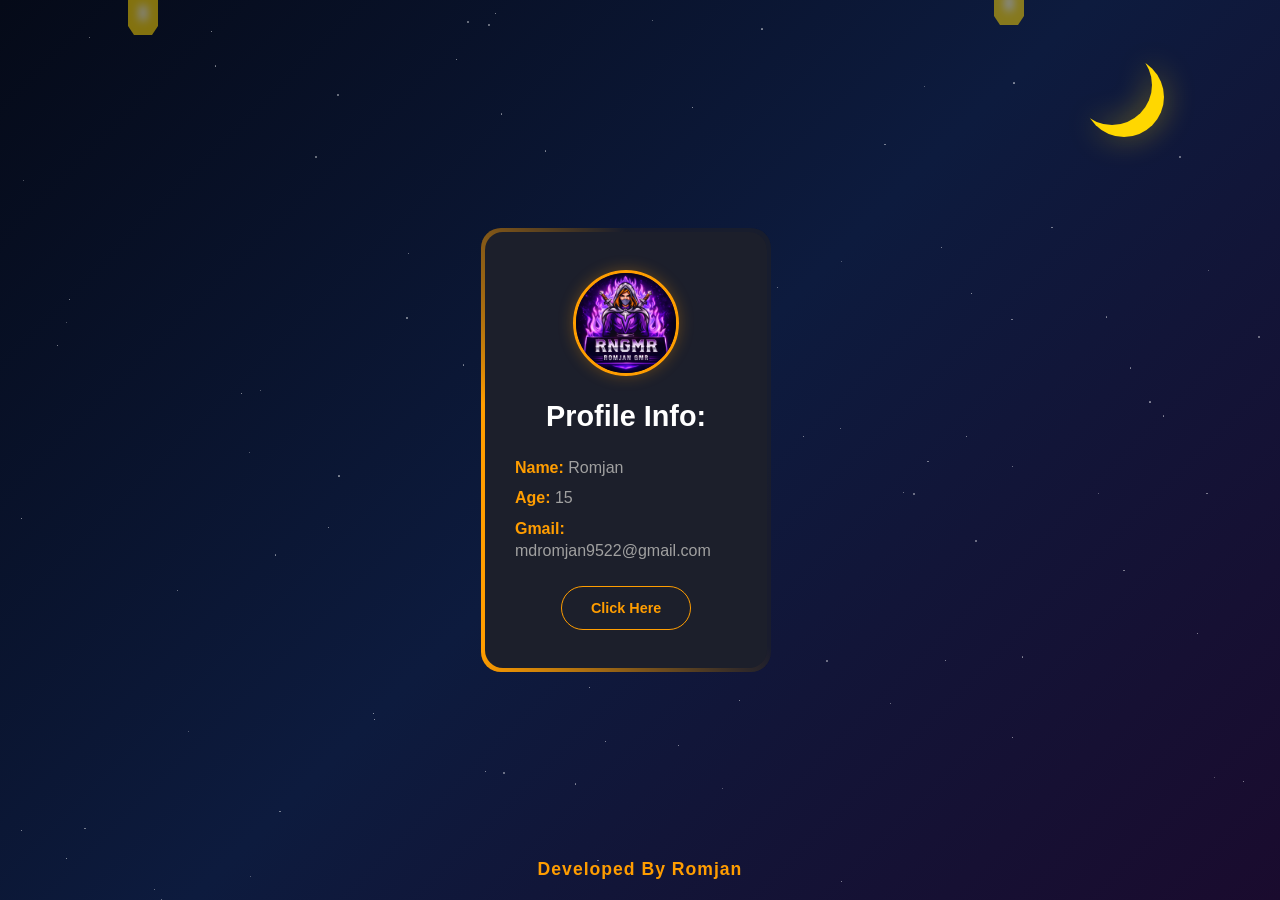
<file: index.html>
<!DOCTYPE html>
<html lang="en">
<head>
    <meta charset="UTF-8">
    <meta name="viewport" content="width=device-width, initial-scale=1.0">
    <title>Card Component</title>
    <link rel="icon" type="image/png" href="mosque.png">
    <link rel="stylesheet" href="style.css">
</head>
<body>
    <div class="stars" id="star-container"></div>
    <div class="moon"></div>
    
    <!-- Decorative Lanterns -->
    <div class="lantern" style="top: -10px; left: 10%;"></div>
    <div class="lantern" style="top: -20px; right: 20%;"></div>

    <div class="container">
        <div class="card">
            <div class="card-content">
                <div class="profile-image-container">
                    <img src="2.png" alt="Profile Picture" class="profile-image">
                </div>
                <h2 class="card-title">Profile Info:</h2>
                <div class="card-details">
                    <p><strong>Name:</strong> Romjan</p>
                    <p><strong>Age:</strong> 15</p>
                    <p><strong>Gmail:</strong> mdromjan9522@gmail.com</p>
                </div>
                <a href="eid.html" class="card-button">Click Here</a>
            </div>
        </div>
        <footer class="developed-by">
            Developed By Romjan
        </footer>
    </div>

    <script>
        // Create random stars
        const container = document.getElementById('star-container');
        for (let i = 0; i < 100; i++) {
            const star = document.createElement('div');
            star.className = 'star';
            const size = Math.random() * 2;
            star.style.width = size + 'px';
            star.style.height = size + 'px';
            star.style.left = Math.random() * 100 + '%';
            star.style.top = Math.random() * 100 + '%';
            star.style.setProperty('--duration', (Math.random() * 3 + 2) + 's');
            star.style.animationDelay = Math.random() * 5 + 's';
            container.appendChild(star);
        }
    </script>
</body>
</html>
</file>
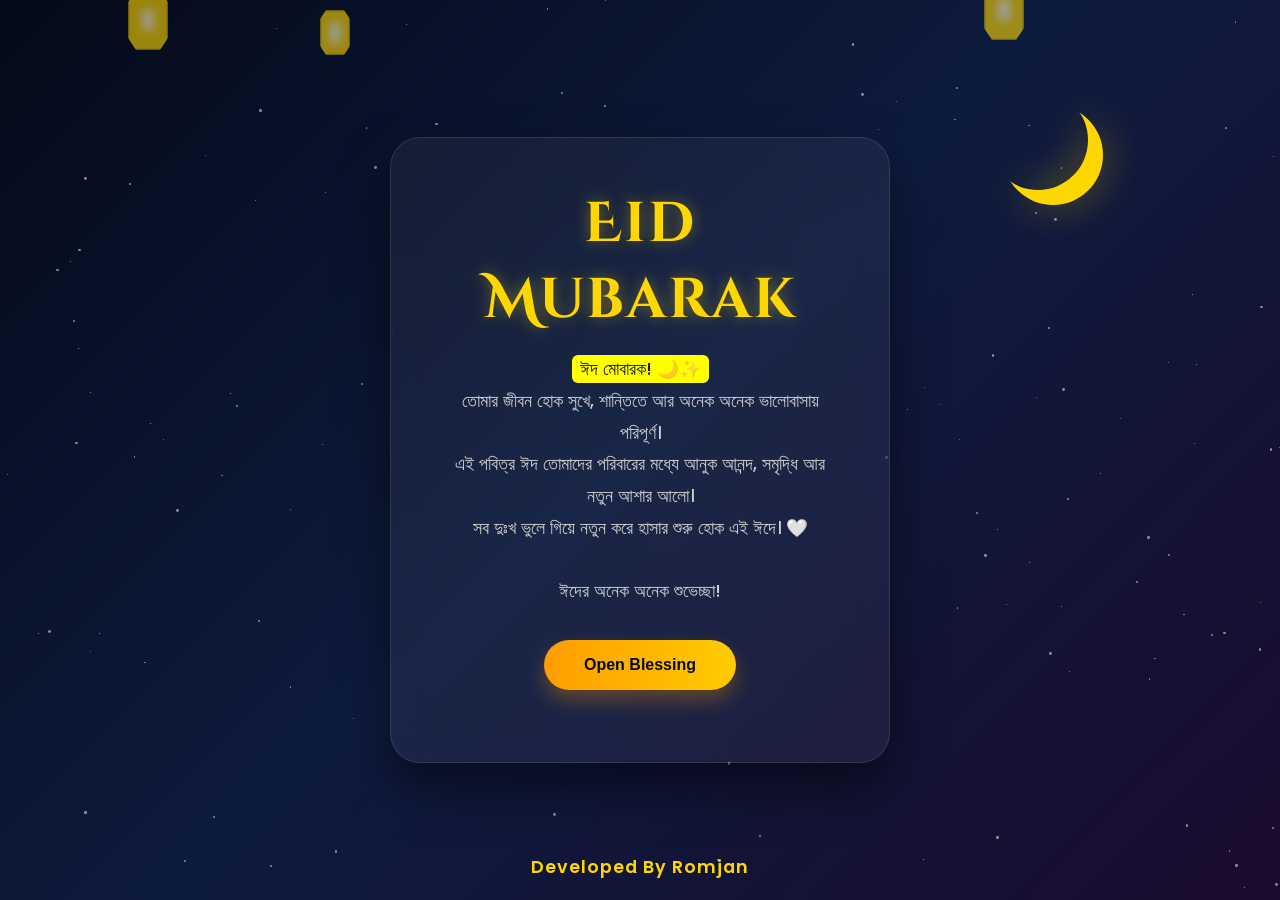
<file: eid.html>
<!DOCTYPE html>
<html lang="en">
<head>
    <meta charset="UTF-8">
    <meta name="viewport" content="width=device-width, initial-scale=1.0">
    <title>Eid Mubarak Greeting</title>
    <link rel="icon" type="image/png" href="mosque.png">
    <style>
        @import url('https://fonts.googleapis.com/css2?family=Cinzel+Decorative:wght@400;700;900&family=Poppins:wght@300;400;600&display=swap');

        :root {
            --bg-dark: #050a18;
            --bg-night: linear-gradient(135deg, #050a18 0%, #0d1b3e 50%, #1a0b2e 100%);
            --gold: #ffd700;
            --gold-glow: rgba(255, 215, 0, 0.4);
            --glass: rgba(255, 255, 255, 0.05);
            --glass-border: rgba(255, 255, 255, 0.1);
        }

        * {
            margin: 0;
            padding: 0;
            box-sizing: border-box;
        }

        body {
            font-family: 'Poppins', sans-serif;
            background: var(--bg-night);
            height: 100vh;
            display: flex;
            justify-content: center;
            align-items: center;
            overflow: hidden;
            color: white;
        }

        /* Night Sky Elements */
        .stars {
            position: absolute;
            top: 0;
            left: 0;
            width: 100%;
            height: 100%;
            pointer-events: none;
            z-index: 0;
        }

        .star {
            position: absolute;
            background: white;
            border-radius: 50%;
            opacity: 0.5;
            animation: twinkle var(--duration) infinite ease-in-out;
        }

        @keyframes twinkle {
            0%, 100% { opacity: 0.3; transform: scale(1); }
            50% { opacity: 1; transform: scale(1.2); }
        }

        .moon {
            position: absolute;
            top: 10%;
            right: 15%;
            width: 100px;
            height: 100px;
            background: transparent;
            border-radius: 50%;
            box-shadow: 15px 15px 0 0 var(--gold);
            filter: drop-shadow(0 0 20px var(--gold-glow));
            animation: float 6s infinite ease-in-out;
            z-index: 1;
        }

        @keyframes float {
            0%, 100% { transform: translateY(0) rotate(-15deg); }
            50% { transform: translateY(-20px) rotate(-10deg); }
        }

        /* Lanterns */
        .lantern {
            position: absolute;
            width: 40px;
            height: 60px;
            background: var(--gold);
            clip-path: polygon(20% 0%, 80% 0%, 100% 20%, 100% 80%, 80% 100%, 20% 100%, 0% 80%, 0% 20%);
            opacity: 0.6;
            filter: blur(1px);
            animation: swing 4s infinite ease-in-out;
            transform-origin: top center;
        }

        .lantern::after {
            content: '';
            position: absolute;
            top: 50%;
            left: 50%;
            transform: translate(-50%, -50%);
            width: 10px;
            height: 20px;
            background: white;
            filter: blur(5px);
            box-shadow: 0 0 15px var(--gold);
        }

        @keyframes swing {
            0%, 100% { transform: rotate(-5deg); }
            50% { transform: rotate(5deg); }
        }

        /* Card Design */
        .card {
            background: var(--glass);
            backdrop-filter: blur(15px);
            -webkit-backdrop-filter: blur(15px);
            border: 1px solid var(--glass-border);
            border-radius: 30px;
            padding: 3rem;
            width: 90%;
            max-width: 500px;
            text-align: center;
            position: relative;
            z-index: 10;
            box-shadow: 0 25px 50px rgba(0, 0, 0, 0.5);
            transition: all 0.5s cubic-bezier(0.175, 0.885, 0.32, 1.275);
            opacity: 0;
            transform: translateY(30px);
            animation: fadeInUp 1s forwards ease-out;
        }

        .card:hover {
            transform: translateY(-10px) scale(1.02);
            box-shadow: 0 30px 60px rgba(0, 0, 0, 0.6), 0 0 20px var(--gold-glow);
            border-color: var(--gold);
        }

        @keyframes fadeInUp {
            to { opacity: 1; transform: translateY(0); }
        }

        .card h1 {
            font-family: 'Cinzel Decorative', cursive;
            font-size: 3.5rem;
            color: var(--gold);
            margin-bottom: 1rem;
            text-shadow: 0 0 15px var(--gold-glow);
            letter-spacing: 2px;
        }

        .card p {
            font-size: 1.1rem;
            line-height: 1.8;
            color: #d1d1d1;
            margin-bottom: 2rem;
        }

        .text-highlight {
            background-image: linear-gradient(#ffff00, #ffff00);
            background-repeat: no-repeat;
            background-size: 0% 100%;
            transition: background-size 0.8s cubic-bezier(0.645, 0.045, 0.355, 1), color 0.4s ease;
            color: #d1d1d1;
            padding: 2px 8px;
            border-radius: 6px;
            box-decoration-break: clone;
            -webkit-box-decoration-break: clone;
            display: inline;
            font-weight: 500;
        }

        .text-highlight.active {
            background-size: 100% 100%;
            color: #1a1a1a;
        }

        .btn {
            background: linear-gradient(90deg, #ff9d00, #ffcc00);
            color: var(--bg-dark);
            border: none;
            padding: 1rem 2.5rem;
            font-size: 1rem;
            font-weight: 600;
            border-radius: 50px;
            cursor: pointer;
            transition: all 0.3s ease;
            box-shadow: 0 10px 20px rgba(255, 157, 0, 0.3);
        }

        .btn:hover {
            transform: scale(1.1);
            box-shadow: 0 15px 25px rgba(255, 157, 0, 0.5);
        }

        .hidden-message {
            max-height: 0;
            overflow: hidden;
            transition: max-height 0.5s ease-out;
            margin-top: 1.5rem;
            font-style: italic;
        }

        .hidden-message.show {
            max-height: 100px;
        }

        .developed-by {
            position: fixed;
            bottom: 20px;
            left: 0;
            width: 100%;
            color: var(--gold);
            font-size: 1.1rem;
            font-weight: 600;
            text-align: center;
            animation: textGlow 2s infinite alternate;
            letter-spacing: 1px;
            z-index: 100;
        }

        @keyframes textGlow {
            from {
                text-shadow: 0 0 5px rgba(255, 215, 0, 0.4), 0 0 10px rgba(255, 215, 0, 0.2);
            }
            to {
                text-shadow: 0 0 20px rgba(255, 215, 0, 0.8), 0 0 30px rgba(255, 215, 0, 0.6);
                transform: scale(1.05);
            }
        }

        /* Sparkle Animation */
        .sparkle {
            position: absolute;
            width: 5px;
            height: 5px;
            background: var(--gold);
            border-radius: 50%;
            pointer-events: none;
            z-index: 5;
        }

        @media (max-width: 480px) {
            .card h1 { font-size: 2.5rem; }
            .card { padding: 2rem 1.5rem; }
            .moon {
                width: 60px;
                height: 60px;
                top: 5%;
                right: 5%;
                box-shadow: 10px 10px 0 0 var(--gold);
            }
            .lantern {
                width: 25px;
                height: 40px;
            }
            .text-highlight {
                font-size: 0.95rem;
                padding: 1px 6px;
            }
        }
    </style>
</head>
<body>
    <div class="stars" id="star-container"></div>
    <div class="moon"></div>
    
    <!-- Decorative Lanterns -->
    <div class="lantern" style="top: -10px; left: 10%; --duration: 5s;"></div>
    <div class="lantern" style="top: -20px; right: 20%; --duration: 6s;"></div>
    <div class="lantern" style="top: 10px; left: 25%; --duration: 4s; width: 30px; height: 45px;"></div>

    <div class="card">
        <h1>Eid Mubarak</h1>
        <p>
            <span class="text-highlight">ঈদ মোবারক! 🌙✨</span><br>
            <span class="text-highlight">তোমার জীবন হোক সুখে, শান্তিতে আর অনেক অনেক ভালোবাসায় পরিপূর্ণ।</span><br>
            <span class="text-highlight">এই পবিত্র ঈদ তোমাদের পরিবারের মধ্যে আনুক আনন্দ, সমৃদ্ধি আর নতুন আশার আলো।</span><br>
            <span class="text-highlight">সব দুঃখ ভুলে গিয়ে নতুন করে হাসার শুরু হোক এই ঈদে। 🤍</span><br>
            <br>
            <span class="text-highlight">ঈদের অনেক অনেক শুভেচ্ছা!</span>
         </p>
         <button class="btn" onclick="toggleMessage()">Open Blessing</button>
         <div class="hidden-message" id="extra-message">
             <span class="text-highlight">"May the আল্লাহর নূর তোমাকে সঠিক পথে পরিচালিত করুক এবং আজ ও সবসময় তোমার জীবনে অফুরন্ত সুখ ও আনন্দ দান করুক।"</span>
         </div>
     </div>
     <footer class="developed-by">
         Developed By Romjan
     </footer>

    <script>
        // Sequential highlight animation
        window.addEventListener('load', () => {
            const highlights = document.querySelectorAll('.card > p .text-highlight');
            highlights.forEach((span, index) => {
                setTimeout(() => {
                    span.classList.add('active');
                }, 800 + (index * 1000)); // Sequential delay for each line (1s each)
            });
        });

        // Create random stars
        const container = document.getElementById('star-container');
        for (let i = 0; i < 150; i++) {
            const star = document.createElement('div');
            star.className = 'star';
            const size = Math.random() * 3;
            star.style.width = size + 'px';
            star.style.height = size + 'px';
            star.style.left = Math.random() * 100 + '%';
            star.style.top = Math.random() * 100 + '%';
            star.style.setProperty('--duration', (Math.random() * 3 + 2) + 's');
            star.style.animationDelay = Math.random() * 5 + 's';
            container.appendChild(star);
        }

        function toggleMessage() {
            const msg = document.getElementById('extra-message');
            msg.classList.toggle('show');
            
            const highlight = msg.querySelector('.text-highlight');
            if (msg.classList.contains('show')) {
                setTimeout(() => highlight.classList.add('active'), 300);
            } else {
                highlight.classList.remove('active');
            }
            
            // Create some sparkles on click
            for(let i=0; i<15; i++) {
                createSparkle();
            }
        }

        function createSparkle() {
            const sparkle = document.createElement('div');
            sparkle.className = 'sparkle';
            const card = document.querySelector('.card');
            const rect = card.getBoundingClientRect();
            
            sparkle.style.left = (rect.left + rect.width/2) + 'px';
            sparkle.style.top = (rect.top + rect.height/2) + 'px';
            
            document.body.appendChild(sparkle);
            
            const angle = Math.random() * Math.PI * 2;
            const velocity = Math.random() * 5 + 2;
            const dx = Math.cos(angle) * velocity;
            const dy = Math.sin(angle) * velocity;
            
            let opacity = 1;
            const animate = () => {
                const x = parseFloat(sparkle.style.left) + dx;
                const y = parseFloat(sparkle.style.top) + dy;
                opacity -= 0.02;
                
                sparkle.style.left = x + 'px';
                sparkle.style.top = y + 'px';
                sparkle.style.opacity = opacity;
                
                if (opacity > 0) {
                    requestAnimationFrame(animate);
                } else {
                    sparkle.remove();
                }
            };
            requestAnimationFrame(animate);
        }
    </script>
</body>
</html>
</file>
<file: style.css>
body {
    font-family: 'Segoe UI', Tahoma, Geneva, Verdana, sans-serif;
    background: linear-gradient(135deg, #050a18 0%, #0d1b3e 50%, #1a0b2e 100%);
    display: flex;
    justify-content: center;
    align-items: center;
    height: 100vh;
    margin: 0;
    overflow: hidden;
    position: relative;
}

/* Night Sky Elements */
.stars {
    position: absolute;
    top: 0;
    left: 0;
    width: 100%;
    height: 100%;
    pointer-events: none;
    z-index: 0;
}

.star {
    position: absolute;
    background: white;
    border-radius: 50%;
    opacity: 0.5;
    animation: twinkle var(--duration) infinite ease-in-out;
}

@keyframes twinkle {
    0%, 100% { opacity: 0.3; transform: scale(1); }
    50% { opacity: 1; transform: scale(1.2); }
}

.moon {
    position: absolute;
    top: 5%;
    right: 10%;
    width: 80px;
    height: 80px;
    background: transparent;
    border-radius: 50%;
    box-shadow: 12px 12px 0 0 #ffd700;
    filter: drop-shadow(0 0 15px rgba(255, 215, 0, 0.4));
    animation: floatMoon 6s infinite ease-in-out;
    z-index: 1;
}

@keyframes floatMoon {
    0%, 100% { transform: translateY(0) rotate(-15deg); }
    50% { transform: translateY(-15px) rotate(-10deg); }
}

/* Lanterns */
.lantern {
    position: absolute;
    width: 30px;
    height: 45px;
    background: #ffd700;
    clip-path: polygon(20% 0%, 80% 0%, 100% 20%, 100% 80%, 80% 100%, 20% 100%, 0% 80%, 0% 20%);
    opacity: 0.5;
    filter: blur(0.5px);
    animation: swing 4s infinite ease-in-out;
    transform-origin: top center;
    z-index: 1;
}

.lantern::after {
    content: '';
    position: absolute;
    top: 50%;
    left: 50%;
    transform: translate(-50%, -50%);
    width: 8px;
    height: 15px;
    background: white;
    filter: blur(4px);
    box-shadow: 0 0 10px #ffd700;
}

@keyframes swing {
    0%, 100% { transform: rotate(-5deg); }
    50% { transform: rotate(5deg); }
}

.container {
    z-index: 10;
}

.card {
    background-color: rgba(28, 31, 43, 0.8);
    backdrop-filter: blur(10px);
    border-radius: 20px;
    position: relative;
    max-width: 350px;
    width: 90%;
    padding: 2px;
    overflow: hidden;
    transition: all 0.3s ease;
    display: flex;
    flex-direction: column;
}

@media (max-width: 480px) {
    .card-content {
        padding: 2rem 1.5rem;
    }
    
    .card-title {
        font-size: 1.5rem;
    }
    
    .card-details p {
        font-size: 0.9rem;
    }
    
    .moon {
        width: 60px;
        height: 60px;
        top: 2%;
        right: 5%;
    }
}

.card::before {
    content: "";
    position: absolute;
    width: 200%;
    height: 200%;
    background: conic-gradient(
        transparent,
        transparent,
        transparent,
        #ff9d00,
        #ff9d00,
        transparent
    );
    animation: rotate 4s linear infinite;
    top: -50%;
    left: -50%;
}

.card::after {
    content: "";
    position: absolute;
    inset: 4px;
    background-color: #1c1f2b;
    border-radius: 18px;
    z-index: 0;
    transition: background-color 0.3s ease;
}

.card-content {
    position: relative;
    z-index: 1;
    padding: 2.5rem 2rem;
    text-align: center;
}

.profile-image-container {
    display: flex;
    justify-content: center;
    margin-bottom: 1.5rem;
}

.profile-image {
    width: 100px;
    height: 100px;
    border-radius: 50%;
    border: 3px solid #ff9d00;
    object-fit: cover;
    box-shadow: 0 0 15px rgba(255, 157, 0, 0.3);
}

.card-title {
    font-size: 1.8rem;
    font-weight: 700;
    margin-bottom: 1.5rem;
    color: #ffffff;
}

.card-details {
    text-align: left;
    margin-bottom: 1.5rem;
}

.card-details p {
    font-size: 1rem;
    color: #a0a0a0;
    margin: 0.5rem 0;
    line-height: 1.4;
}

.card-details strong {
    color: #ff9d00;
}

.card-button {
    display: inline-block;
    padding: 0.8rem 1.8rem;
    background-color: transparent;
    color: #ff9d00;
    border: 1px solid #ff9d00;
    text-decoration: none;
    border-radius: 50px;
    font-size: 0.9rem;
    font-weight: 600;
    transition: all 0.3s ease;
}

.card-button:hover {
    background-color: #ff9d00;
    color: #1c1f2b;
    box-shadow: 0 0 15px rgba(255, 157, 0, 0.4);
}

.developed-by {
    position: fixed;
    bottom: 20px;
    left: 0;
    width: 100%;
    color: #ff9d00;
    font-size: 1.1rem;
    font-weight: 600;
    text-align: center;
    animation: textGlow 2s infinite alternate;
    letter-spacing: 1px;
    z-index: 100;
}

@keyframes textGlow {
    from {
        text-shadow: 0 0 5px rgba(255, 157, 0, 0.4), 0 0 10px rgba(255, 157, 0, 0.2);
    }
    to {
        text-shadow: 0 0 20px rgba(255, 157, 0, 0.8), 0 0 30px rgba(255, 157, 0, 0.6);
        transform: scale(1.05);
    }
}

@keyframes rotate {
    from {
        transform: rotate(0deg);
    }
    to {
        transform: rotate(360deg);
    }
}

.card:hover {
    transform: scale(1.04);
    box-shadow: 0 0 30px rgba(255, 157, 0, 0.4);
    background-color: #24283b;
}

.card:hover::after {
    background-color: #24283b;
}
</file>
